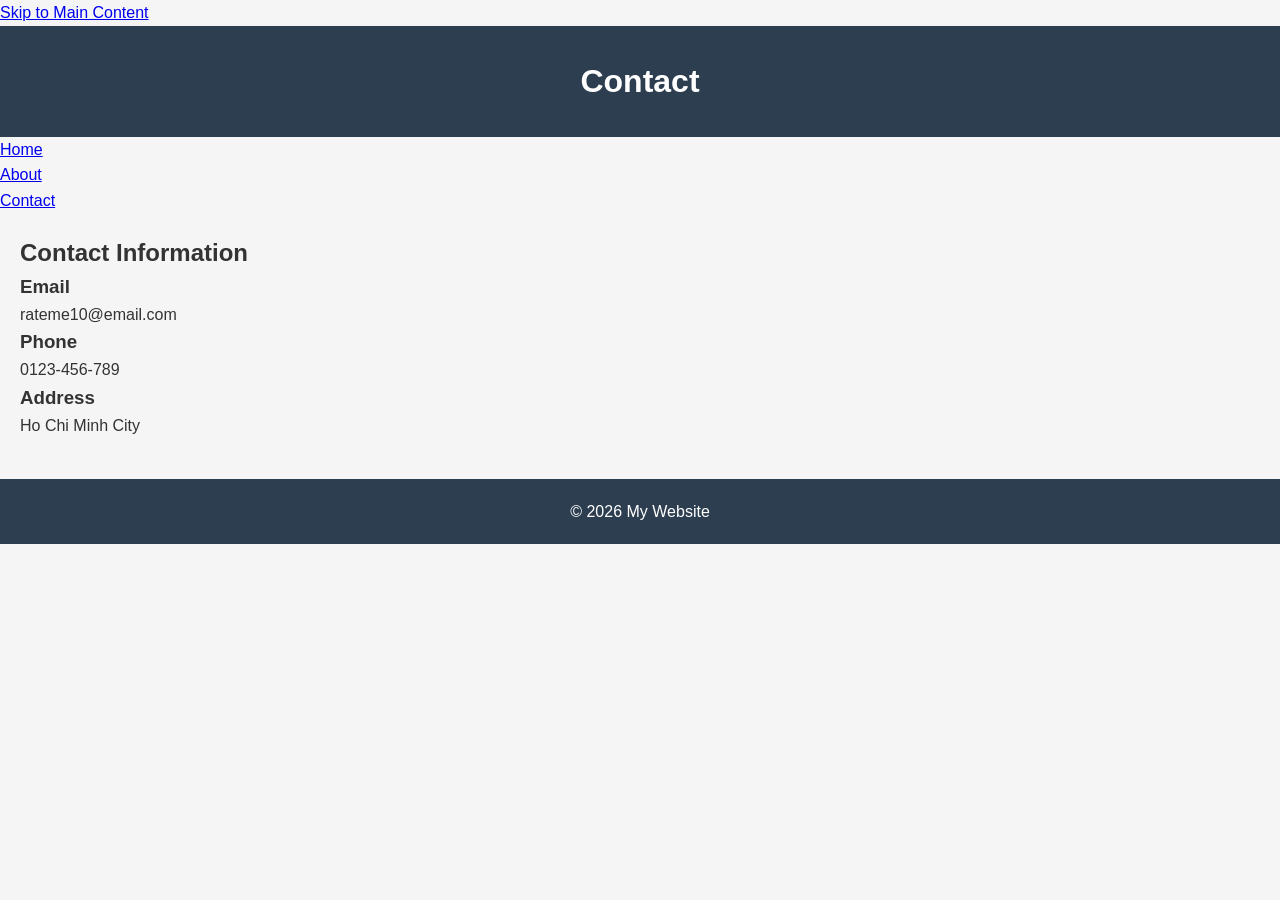
<file: contact.html>
<!DOCTYPE html>
<html lang="en">

<head>
<meta charset="UTF-8">
<meta name="viewport" content="width=device-width, initial-scale=1.0">
<title>Contact</title>
<link rel="stylesheet" href="style.css">
</head>

<body>

<a href="#main-content" class="skip-link">Skip to Main Content</a>

<header>
    <h1>Contact</h1>
</header>

<nav>
    <ul class="menu">
        <li><a href="index.html">Home</a></li>
        <li><a href="about.html">About</a></li>
        <li><a href="contact.html" class="active">Contact</a></li>
    </ul>
</nav>

<main id="main-content">

<h2>Contact Information</h2>

<div class="flex">

<div class="card">
<h3>Email</h3>
<p>rateme10@email.com</p>
</div>

<div class="card">
<h3>Phone</h3>
<p>0123-456-789</p>
</div>

<div class="card">
<h3>Address</h3>
<p>Ho Chi Minh City</p>
</div>

</div>

</main>

<footer>
<p>© 2026 My Website</p>
</footer>

</body>
</html>
</file>
<file: style.css>
/* =====================
GENERAL
===================== */

*{
    margin:0;
    padding:0;
    box-sizing:border-box;
}

body{

    font-family:Arial, Helvetica, sans-serif;

    background:#f5f5f5;

    color:#333;

    line-height:1.6;

}

header{

    background:#2c3e50;

    color:white;

    text-align:center;

    padding:30px;

}

header p{

    margin-top:15px;

}

main{

    padding:20px;

}

/* =====================
MOBILE FIRST
===================== */

.gallery{

    display:grid;

    grid-template-columns:1fr;

    gap:10px;

}

figure{

    background:white;

    border:2px solid gray;

    padding:15px;

    text-align:center;

    transition:.4s;

}

figure:hover{

    transform:scale(1.02);

}

img{

    width:100%;

    display:block;

}

figcaption{

    margin-top:10px;

    font-weight:bold;

}

/* =====================
TABLET
===================== */

@media screen and (min-width:772px){

.gallery{

grid-template-columns:1fr 1fr;

}

img{

border-radius:50%;

}

figure:last-child{

grid-column:1 / span 2;

}

}

/* =====================
DESKTOP
===================== */

@media screen and (min-width:992px){

figure:nth-child(3n){

grid-column:1 / span 2;

}

img{

border-radius:0;

}

}

/* =====================
REDUCED MOTION
===================== */

@media (prefers-reduced-motion: reduce){

html{

scroll-behavior:auto;

}

*{

animation:none !important;

transition:none !important;

}

}

/* =====================
DARK MODE
===================== */

@media (prefers-color-scheme: dark){

body{

background:#111;

color:#ffff99;

}

header{

background:black;

}

figure{

background:#333;

color:#ffff99;

border:2px solid black;

}

footer{

background:black;

color:#ffff99;

}

}

/* =====================
FOOTER
===================== */

footer{

margin-top:20px;

padding:20px;

text-align:center;

background:#2c3e50;

color:white;

}
</file>
